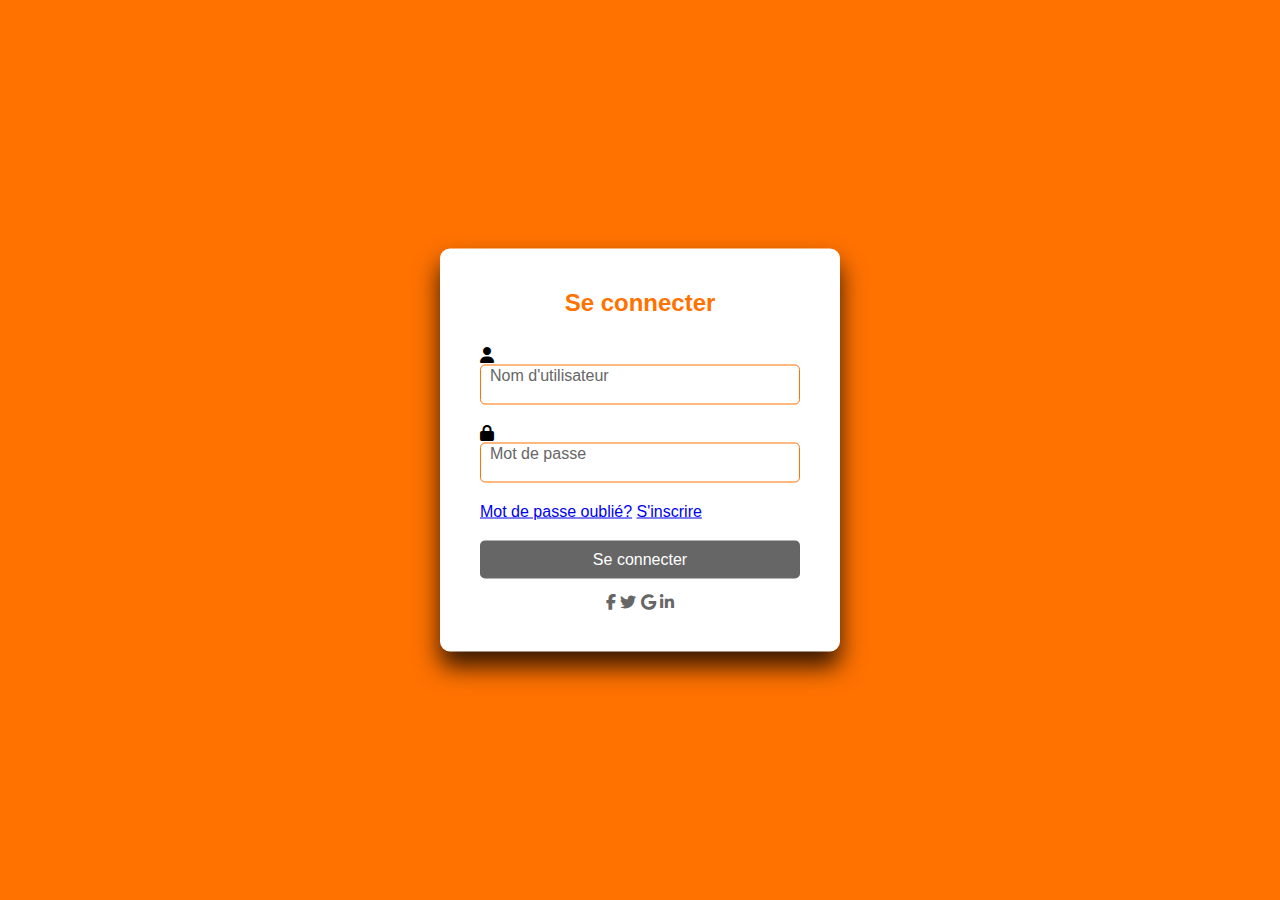
<file: html/seconnecer.html>
<!DOCTYPE html>
<html lang="en">
<head>
    <meta charset="UTF-8">
    <meta name="viewport" content="width=device-width, initial-scale=1.0">
    <title>se connecté</title>
    <link rel="stylesheet" href="../css/seconnecté.css">
    <link rel="stylesheet" href="https://cdnjs.cloudflare.com/ajax/libs/font-awesome/6.4.0/css/all.min.css">
</head>
<body>
    <div class="seconnecté">
        <h2>Se connecter</h2>
        <form action="../php/seconnecter.php" method="post">
            <div class="inputBox">
                <span class="icon"><i class="fa fa-user"></i></span>
                <input type="text" name="username" required>
                <label>Nom d'utilisateur</label>
            </div>
            <div class="inputBox">
                <span class="icon"><i class="fa fa-lock"></i></span>
                <input type="password" name="password" required>
                <label>Mot de passe</label>
            </div>
            <div class="links">
                <a href="#">Mot de passe oublié?</a>
                <a href="inscrire.html">S'inscrire</a>
            </div>
            <input type="submit" value="Se connecter">
        </form>
        <div class="lien-icone">
            <a href="#"><i class="fab fa-facebook-f"></i></a>
            <a href="#"><i class="fab fa-twitter"></i></a>
            <a href="#"><i class="fab fa-google"></i></a>
            <a href="#"><i class="fab fa-linkedin-in"></i></a>
        </div>
    </div>
</body>
</html>
</file>
<file: css/seconnecté.css>
*{
    margin: 0;
    padding: 0;
    box-sizing: border-box;
    font-family: 'Poppins', sans-serif;
}
body{
    background: #ff7200;
}
.seconnecté{
    position: absolute;
    top: 50%;
    left: 50%;
    transform: translate(-50%,-50%);
    background: #fff;
    padding: 40px;
    border-radius: 10px;
    width: 400px;
    box-shadow: 0 15px 25px rgba(0, 0, 0, 0.788);
}
.seconnecté h2{
    text-align: center;
    margin-bottom: 30px;
    color: #ff7200;
}
.seconnecté .inputBox{
    position: relative;
    margin-bottom: 20px;
}
.seconnecté .inputBox input{
    width: 100%;
    padding: 10px;
    font-size: 16px;
    border: 1px solid #ff7200;
    border-radius: 5px;
}
.seconnecté .inputBox label{
    position: absolute;
    top: 50%;
    left: 10px;
    color: #666;
    transform: translateY(-50%);
    pointer-events: none;
    transition: .5s;
}
.seconnecté .inputBox input:focus ~ label,
.seconnecté .inputBox input:valid ~ label{
    top: -10px;
    left: 5px;
    color: #2d64b6;
    font-size: 12px;
    background: #fff;
    padding: 0 5px;
}
.seconnecté input[type="submit"]{
    width: 100%;
    padding: 10px;
    border: none;
    background: #666;
    color: #fff;
    font-size: 16px;
    border-radius: 5px;
    cursor: pointer;
    transition: .3s;
    margin-top: 5px;
}
.links{
    margin-bottom: 15px;
}
.lien-icone{
    text-align: center;
    margin-top: 15px;
}
.lien-icone a i{
    color: #666;
}
.lien-icone a i:hover{
    color: #ff7200;
}


/* ===== NAVIGATION FIXE COMME INSTAGRAM ===== */
.navigateur {
    display: none;
    position: fixed;
    bottom: 0;
    left: 0;
    width: 100%;
    background: rgba(78, 73, 73, 0.966);
    backdrop-filter: blur(20px);
    border-top: 1px solid #e0e0e0;
    z-index: 1000;
    box-shadow: 0 -2px 20px rgba(0, 0, 0, 0.1);
}

.navigateur-icon {
    display: flex;
    justify-content: space-around;
    align-items: center;
    padding: 12px 0;
    width: 100%;
}

.navigateur-icon ul {
    display: flex;
    justify-content: space-around;
    width: 100%;
    margin: 0;
    padding: 0 15px;
    list-style: none;
}

.navigateur-icon li {
    list-style: none;
}

.navigateur-icon li a {
    display: flex;
    flex-direction: column;
    align-items: center;
    text-decoration: none;
    color: #666;
    transition: all 0.3s ease;
    padding: 8px 12px;
    border-radius: 20px;
    min-width: 60px;
}

.navigateur-icon li a i {
    font-size: 30px;
    margin-bottom: 4px;
    color: #000000;
    transition: all 0.3s ease;
}

.navigateur-icon li a span {
    font-size: 10px;
    font-weight: 500;
    color: #666;
}

.navigateur-icon li a.active,
.navigateur-icon li a:hover {
    color: #ff7200;
    background: rgb(0, 0, 0);
}

.navigateur-icon li a.active i,
.navigateur-icon li a:hover i {
    color: #ff7200;
    transform: translateY(-2px);
}

/* Tablettes */

@media (max-width: 1024px) {
    .compte-container {
        width: 90%;
        padding: 15px;
    }

    .seconnecté{
        width: 500px;
    }

    .top-header {
        flex-direction: column;
        gap: 10px;
    }
}

/* Mobile */
@media (max-width: 768px) {
    .seconnecté{
        width: 350px;
    }

    /* Afficher la navigation fixe */
    .navigateur {
        display: block;
    }

    
}

/* Petits mobiles */
@media (max-width: 480px) {
    .seconnecté{
        width: 300px;
    }

    .navigateur-icon li a {
        padding: 6px 8px;
        min-width: 50px;
    }

    .navigateur-icon li a i {
        font-size: 18px;
    }

    .navigateur-icon li a span {
        font-size: 9px;
    }

   

}
</file>
